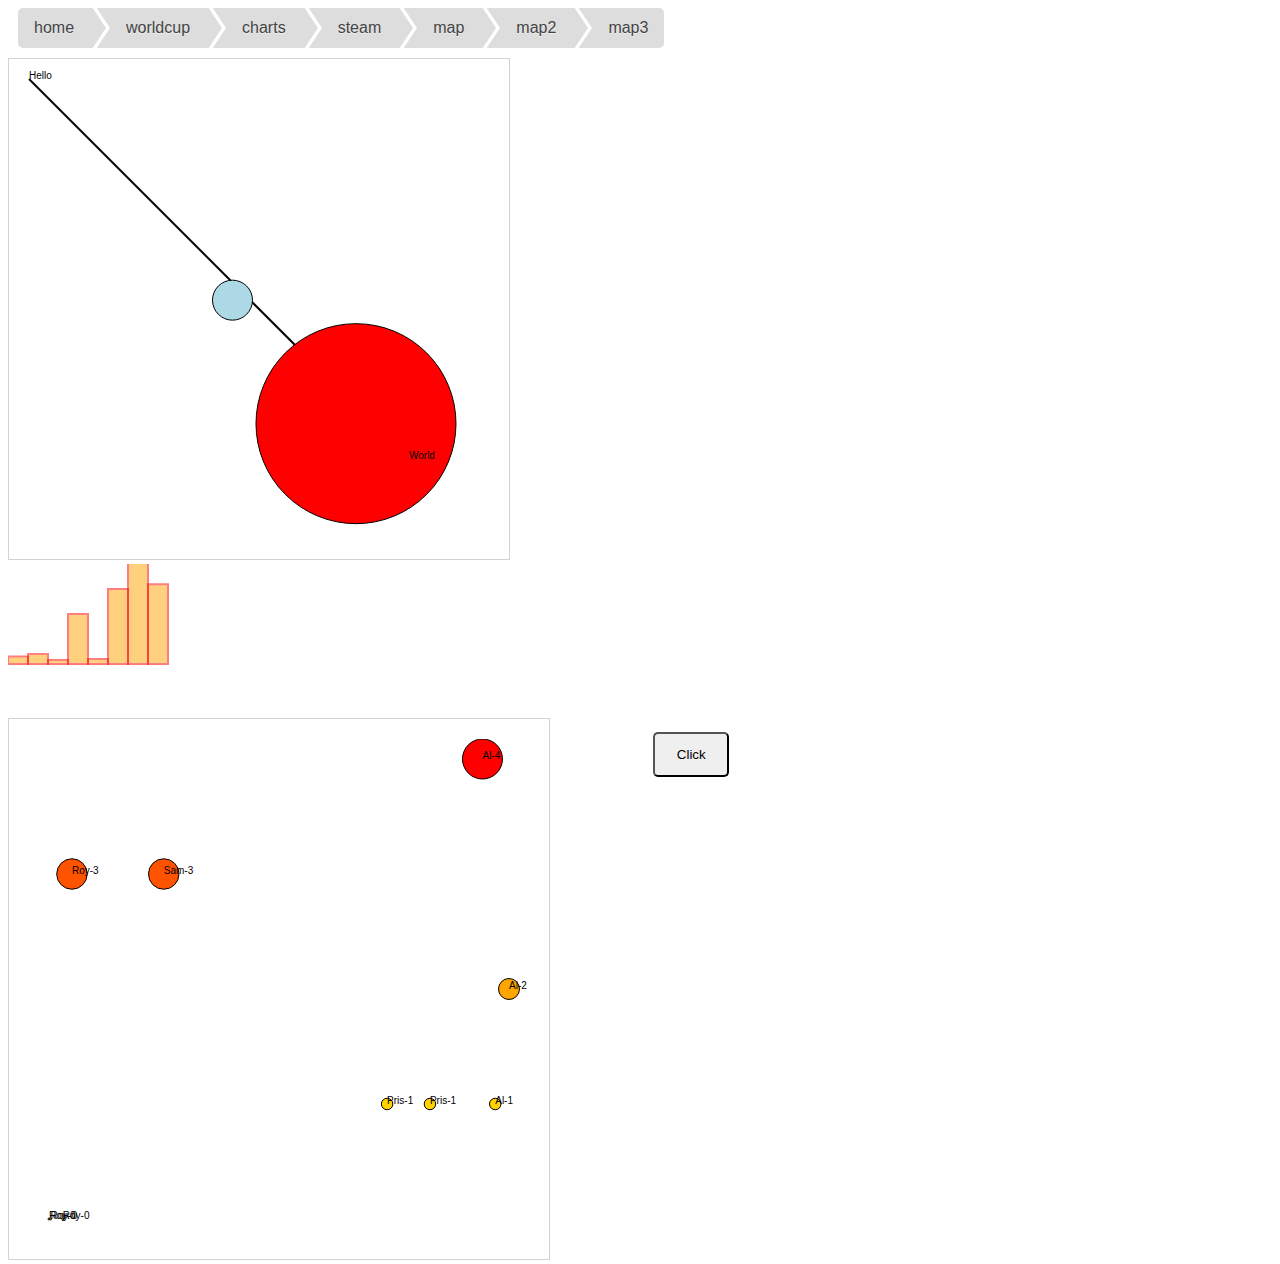
<file: index.html>
<!doctype html>
<html>
<head>
    <meta charset="utf-8">
    <meta name="description" content="">
    <meta name="viewport" content="width=device-width, initial-scale=1">
    <title>D3 inact</title>
    <link rel="stylesheet" href="css/style.css">
    <link type="text/css" rel="stylesheet" href="css/navbar.css" />

    <link rel="author" href="humans.txt">
</head>
<body>
    <div id="crouton">
        <ul>
            <li><a href="index.html">home</a></li>
            <li><a href="worldcup.html">worldcup</a></li>
            <li><a href="charts.html">charts</a></li>
            <li><a href="steam.html">steam</a></li>
            <li><a href="map.html">map</a></li>
            <li><a href="map2.html">map2</a></li>
            <li><a href="map3.html">map3</a></li>
        </ul>
    </div>
    <div id="vizcontainer">
        <svg style="width:500px;height:500px;border:1px lightgray solid;"></svg>
    </div>
    <div id="test"></div>
    <button>Click</button>
    <div id="tweets">
        <svg style="width:500px;height:500px;border:1px lightgray solid;"></svg>
    </div>



    <script src="js/d3.min.js"></script>
    <script src="js/graphs.js"></script>
</body>
</html>
</file>
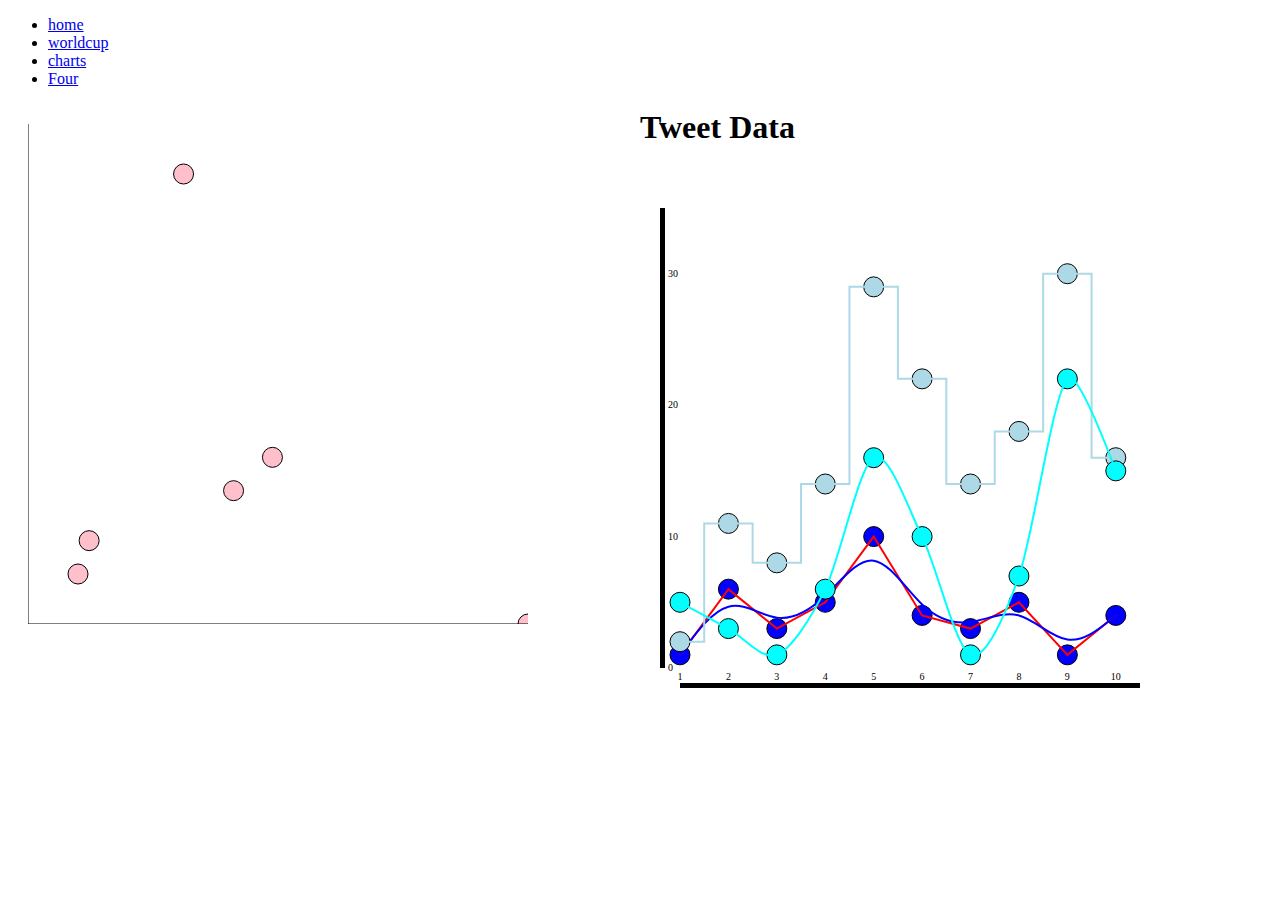
<file: charts.html>
<!doctype html>
<html>
<head>
    <meta charset="utf-8">
    <meta name="description" content="">
    <meta name="viewport" content="width=device-width, initial-scale=1">
    <title>D3 inact</title>
    <link rel="stylesheet" href="css/style.css">
    <link rel="author" href="humans.txt">
</head>
<body>
    <div id="crouton">
            <ul>
                <li><a href="index.html">home</a></li>
                <li><a href="worldcup.html">worldcup</a></li>
                <li><a href="charts.html">charts</a></li>
                <li><a href="#">Four</a></li>
            </ul>
        </div>
    <div id="chartcontainer">
        <svg style="width:500px;height:500px;"></svg>
    </div>
    <h1>Tweet Data</h1>
    <div id="tweets">
        <svg style="width:500px;height:500px;"></svg>
    </div>



    <script src="js/d3.min.js"></script>
    <script src="js/charts.js"></script>
</body>
</html>
</file>
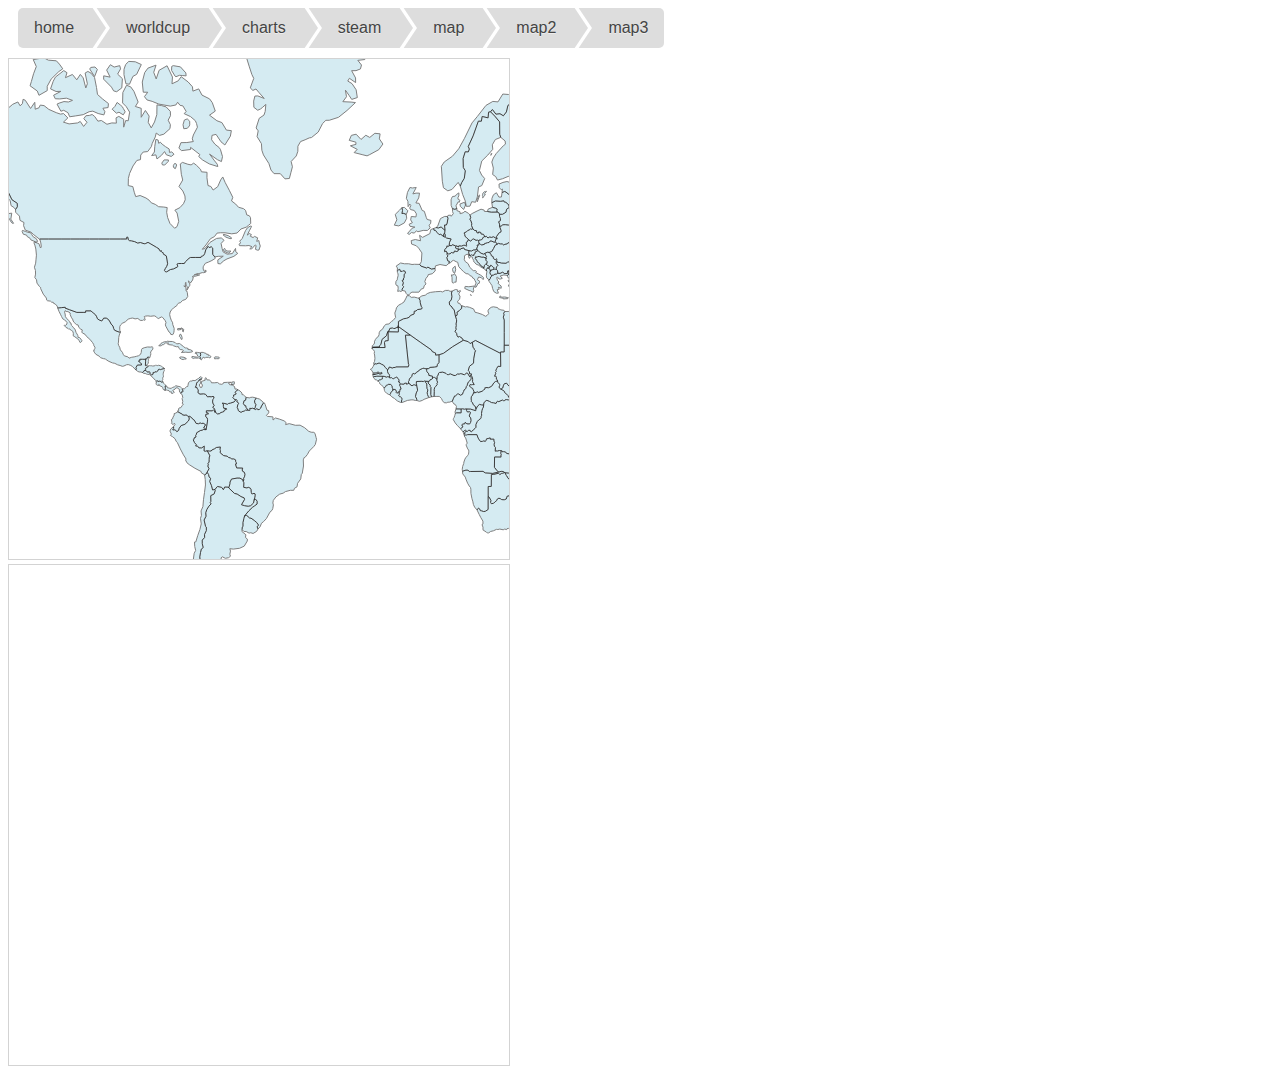
<file: map.html>
<!doctype html>
<html>
<head>
    <meta charset="utf-8">
    <meta name="description" content="">
    <meta name="viewport" content="width=device-width, initial-scale=1">
    <title>D3 inact</title>
    <link rel="stylesheet" href="css/map.css">
    <link type="text/css" rel="stylesheet" href="css/navbar.css" />
    <link rel="author" href="humans.txt">
</head>
<body>
    <div id="crouton">
        <ul>
            <li><a href="index.html">home</a></li>
            <li><a href="worldcup.html">worldcup</a></li>
            <li><a href="charts.html">charts</a></li>
            <li><a href="steam.html">steam</a></li>
            <li><a href="map.html">map</a></li>
            <li><a href="map2.html">map2</a></li>
            <li><a href="map3.html">map3</a></li>
        </ul>
    </div>
    <div id="map">
        <svg style="width:500px;height:500px;border:1px lightgray solid;"></svg>
    </div>
    <div id="tweets">
        <svg style="width:500px;height:500px;border:1px lightgray solid;"></svg>
    </div>

    <script src="js/d3.min.js"></script>
    <script src="js/queue.js"></script>
    <script src="js/hexbin.min.js"></script>
    <script src="js/d3.geo.projection.min.js"></script>
    <script src="js/map.js"></script>
</body>
</html>
</file>
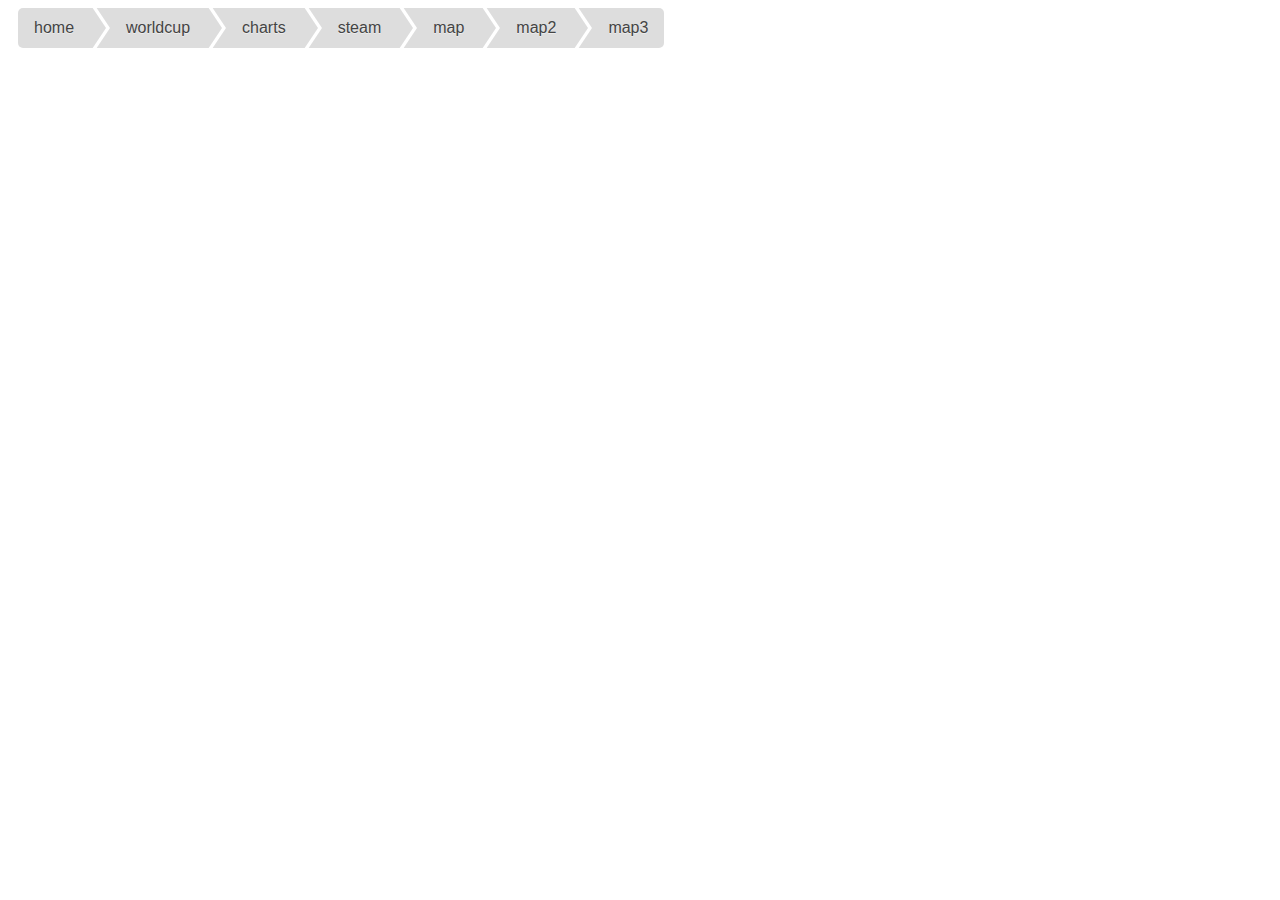
<file: map2.html>
<!DOCTYPE html>
<meta charset="utf-8">
    <link type="text/css" rel="stylesheet" href="css/navbar.css" />
<style>

.country {
  fill: #b8b8b8;
  stroke: #fff;
  stroke-width: .5px;
  stroke-linejoin: round;
}

.graticule {
  fill: none;
  stroke: #000;
  stroke-opacity: .3;
  stroke-width: .5px;
}

.graticule-outline {
  fill: none;
  stroke: #333;
  stroke-width: 1.5px;
}

svg {
  fill: none;
}

text {
  font-family: "Helvetica Neue", Helvetica, Arial, sans-serif;
  font-size: 18px;
  font-weight: bold;
  text-anchor: middle;
}

</style>
<div id="crouton">
        <ul>
            <li><a href="index.html">home</a></li>
            <li><a href="worldcup.html">worldcup</a></li>
            <li><a href="charts.html">charts</a></li>
            <li><a href="steam.html">steam</a></li>
            <li><a href="map.html">map</a></li>
            <li><a href="map2.html">map2</a></li>
            <li><a href="map3.html">map3</a></li>
        </ul>
    </div>
<h1></h1>
<div id="map"></div>
<script src="//d3js.org/d3.v3.min.js"></script>
<script src="//d3js.org/queue.v1.min.js"></script>
<script src="//d3js.org/topojson.v1.min.js"></script>
<script src="js/jquery-2.2.0.min.js"></script>
<!-- <script src="js/map2.js"></script> -->
<script src="js/map4.js"></script>
</file>
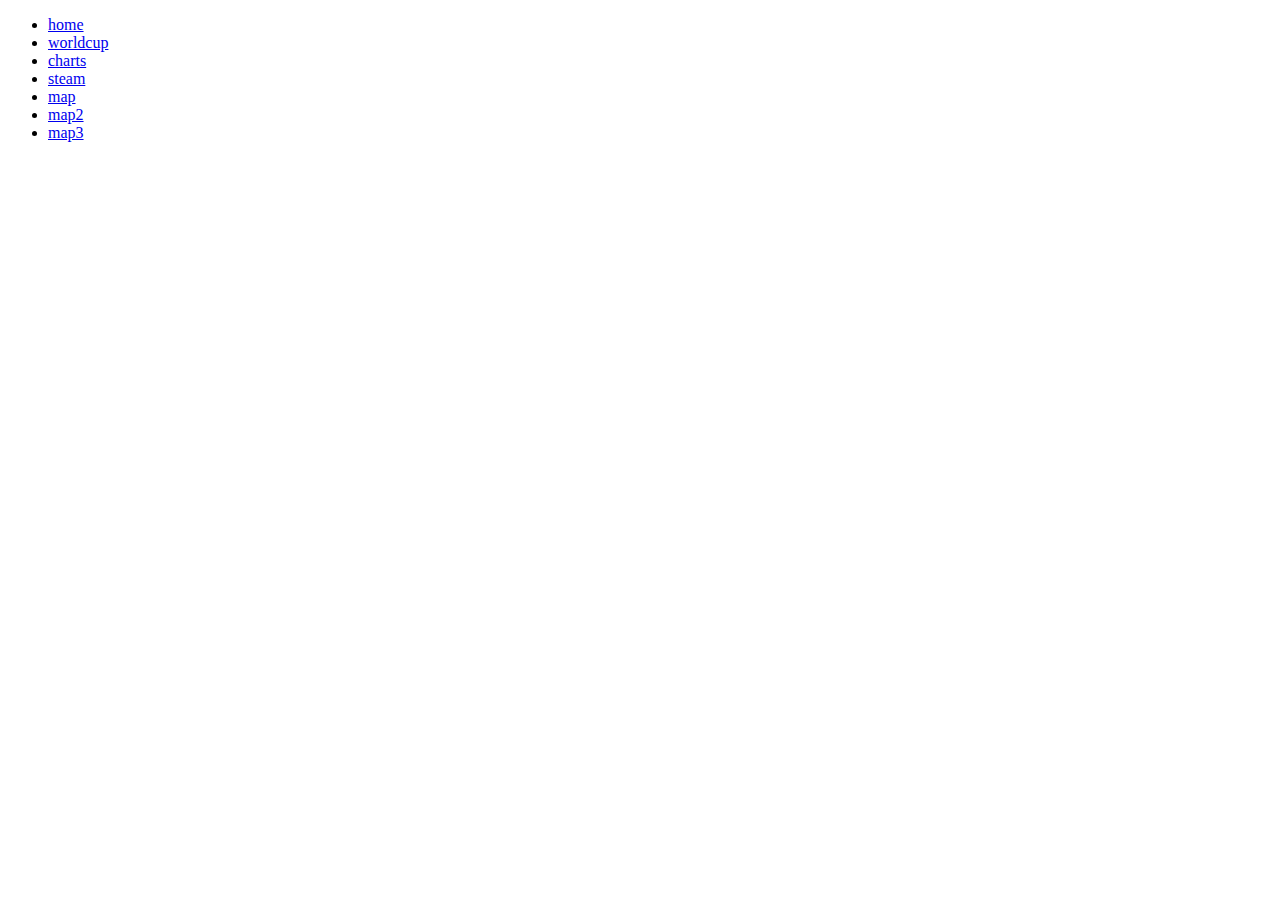
<file: map3.html>
<!DOCTYPE html>
<meta charset="utf-8">
<style>

h1 {
  position: absolute;
  top: 500px;
  font-family: "Helvetica Neue", Helvetica, Arial, sans-serif;
  font-size: 18px;
  text-align: center;
  width: 960px;
}
.country {
  fill: #b8b8b8;
  stroke: #fff;
  stroke-width: .5px;
  stroke-linejoin: round;
}

.graticule {
  fill: none;
  stroke: #000;
  stroke-opacity: .3;
  stroke-width: .5px;
}

.graticule-outline {
  fill: none;
  stroke: #333;
  stroke-width: 1.5px;
}

</style>
<div id="crouton">
        <ul>
            <li><a href="index.html">home</a></li>
            <li><a href="worldcup.html">worldcup</a></li>
            <li><a href="charts.html">charts</a></li>
            <li><a href="steam.html">steam</a></li>
            <li><a href="map.html">map</a></li>
            <li><a href="map2.html">map2</a></li>
            <li><a href="map3.html">map3</a></li>
        </ul>
    </div>
<h1></h1>
<div id="content"></div>
<script src="//d3js.org/d3.v3.min.js"></script>
<script src="//d3js.org/queue.v1.min.js"></script>
<script src="//d3js.org/topojson.v1.min.js"></script>
<script src="js/jquery-2.2.0.min.js"></script>
<script src="js/map3.js"></script>
</file>
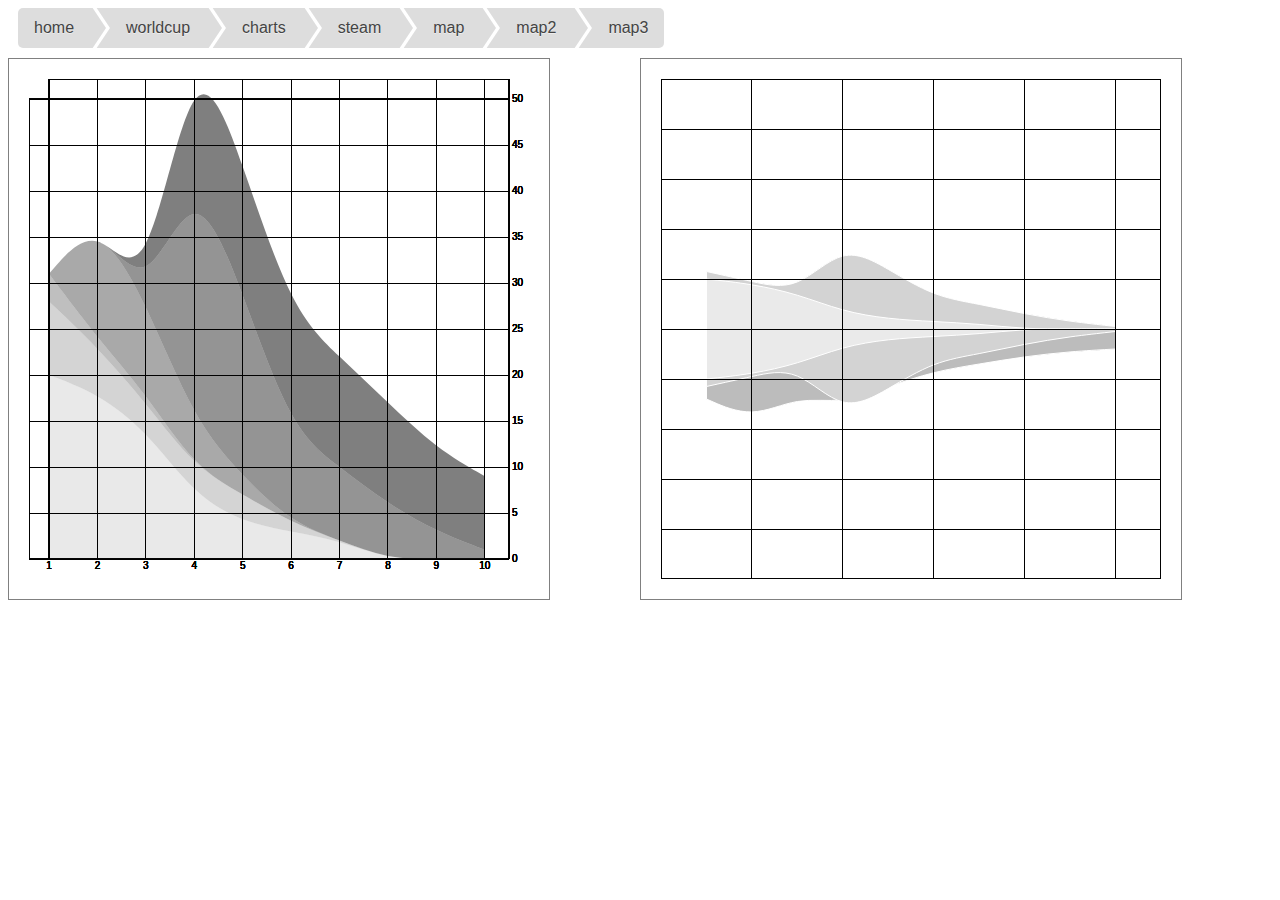
<file: steam.html>
<!doctype html>
<html>
<head>
    <meta charset="utf-8">
    <meta name="description" content="">
    <meta name="viewport" content="width=device-width, initial-scale=1">
    <title>D3 inact</title>
    <link rel="stylesheet" href="css/style.css">
      <link type="text/css" rel="stylesheet" href="css/navbar.css" />

    <link rel="author" href="humans.txt">
</head>
<style>
  svg {
    height: 500px;
    width: 500px;
    border: 1px solid gray;
  }
line {
  shape-rendering: crispEdges;
  stroke: #000000;
  }

line.minor  {
  stroke: #777777;
  stroke-dasharray: 2,2;
}

path.domain {
  fill: none;
  stroke: black;
}

</style>
<body>
    <div id="crouton">
        <ul>
            <li><a href="index.html">home</a></li>
            <li><a href="worldcup.html">worldcup</a></li>
            <li><a href="charts.html">charts</a></li>
            <li><a href="steam.html">steam</a></li>
            <li><a href="map.html">map</a></li>
            <li><a href="map2.html">map2</a></li>
            <li><a href="map3.html">map3</a></li>
        </ul>
    </div>
    <div class="row">
        <div id="steam">
            <svg style="width:500px;height:500px;"></svg>
        </div>
        <div id="steam2">
            <svg style="width:500px;height:500px;"></svg>
        </div>
    </div>

    <script src="js/d3.min.js"></script>
    <script src="js/colorbrewer.min.js" type="text/JavaScript"></script>
    <script src="js/movies.js"></script>
</body>
</html>
</file>
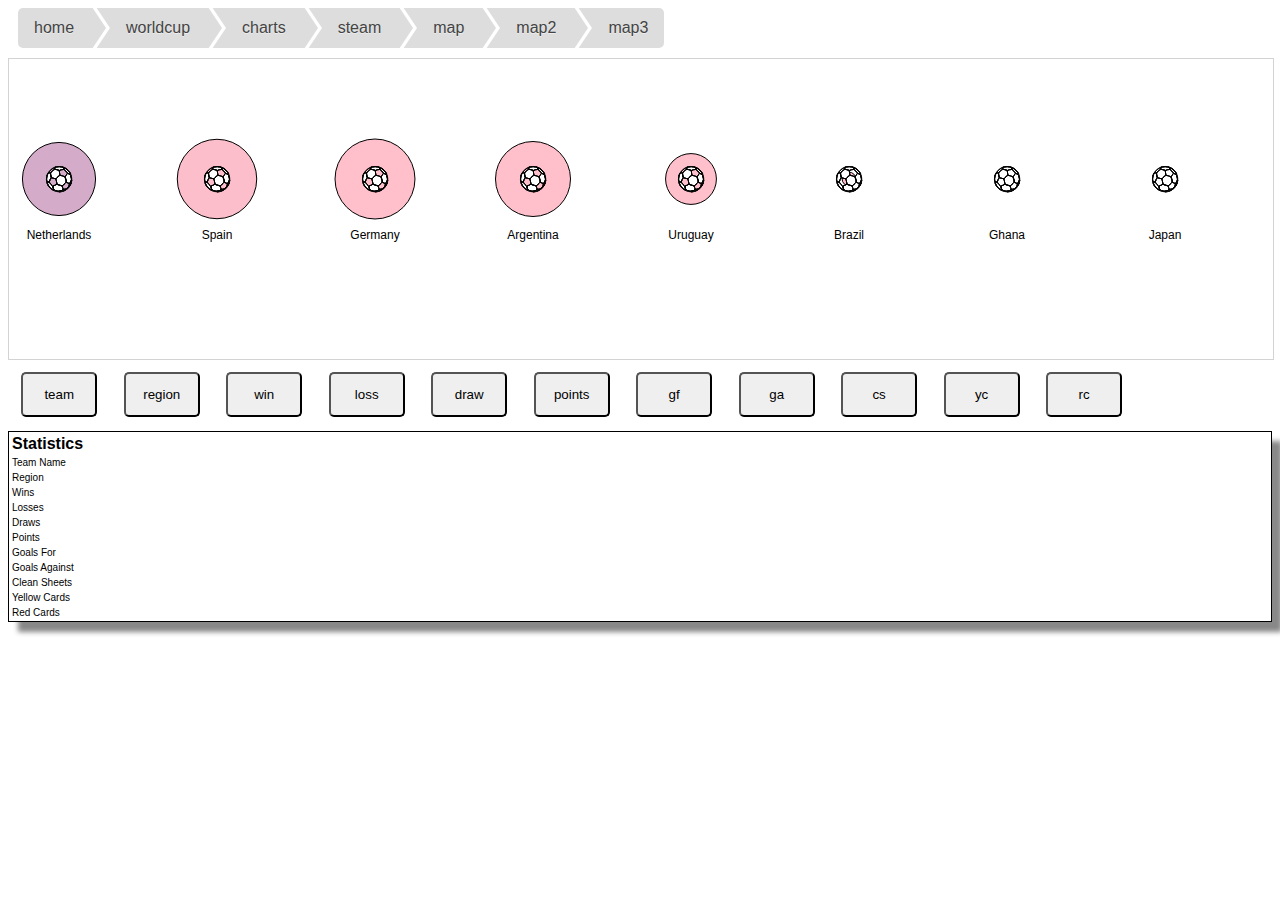
<file: worldcup.html>
<html>
<head>
    <title>World Cup 2010</title>
    <meta charset="utf-8" />
    <link type="text/css" rel="stylesheet" href="css/style.css" />
    <link type="text/css" rel="stylesheet" href="css/navbar.css" />
</head>
<body onload="WC.createSoccerViz()">
   <div id="crouton">
        <ul>
            <li><a href="index.html">home</a></li>
            <li><a href="worldcup.html">worldcup</a></li>
            <li><a href="charts.html">charts</a></li>
            <li><a href="steam.html">steam</a></li>
            <li><a href="map.html">map</a></li>
            <li><a href="map2.html">map2</a></li>
            <li><a href="map3.html">map3</a></li>
        </ul>
    </div>
    <div id="viz">
        <svg style="border:1px lightgray solid;" />
    </div>
    <div id="controls" />
    <script src="js/d3.min.js" type="text/javascript"></script>
    <script src="js/colorbrewer.min.js" type="text/javascript"></script>
    <script src="js/worldcup.js" type="text/javascript"></script>
</body>
</html>
</file>
<file: css/style.css>
#viz {
    width: 100%;
    height: 300px;
}
#header {
    text-align: center;
}
#chartcontainer svg, #tweets svg,
#steam svg,
#steam2 svg {
    padding: 20px;
}
#chartcontainer, 
#tweets,
#steam,
#steam2 {
    width: 50%  ;
    float: left;
}

text {
    font-size: 10px;
}
g > text.active {
    font-size: 40px;
}
circle {
    fill: pink;
    stroke: black;
    stroke-width: 1px;
}
circle.active {
    fill: red;
}
circle.inactive {
    fill: gray;
}
button:active, .active {
    border-radius: 5px;
    background: black;
    color: white;
}
button {
    width: 6%;
    margin: 1em;
    padding: 1em;
    border-radius: 5px;
}
#modal {
    z-index:1;
    background: white;
    border: 1px black solid;
    box-shadow: 10px 10px 5px #888888;
}
tr {
    border: 1px gray solid;
}
td {
    font-size: 10px;
}
td.data {
    font-weight: 900;
  }
</file>
<file: css/navbar.css>
/* --------- navbar -------- */
* {
    font-family: sans-serif;
}

#crouton ul {
    margin: 0 0 10px 0 ;
    padding: 0;
    overflow: hidden;
    width: 100%;
    list-style: none;
}

#crouton li {
    float: left;
    margin: 0 10px;
}

#crouton a {
    background: #ddd;
  padding: .7em 1em;
  float: left;
  text-decoration: none;
  color: #444;
  text-shadow: 0 1px 0 rgba(255,255,255,.5);
  position: relative;
}

#crouton li:first-child a {
    border-top-left-radius: 5px;
    border-bottom-left-radius: 5px;
}

#crouton li:last-child a {
    border-top-right-radius: 5px;
    border-bottom-right-radius: 5px;
}

#crouton a:hover {
    background: #99db76;
}

#crouton li:not(:first-child) > a::before {
    content: "";
    position: absolute;
    top: 50%;
    margin-top: -1.5em;   
    border-width: 1.5em 0 1.5em 1em;
    border-style: solid;
    border-color: #ddd #ddd #ddd transparent;
    left: -1em;
}

#crouton li:not(:first-child) > a:hover::before {
    border-color: #99db76 #99db76 #99db76 transparent;
}

#crouton li:not(:last-child) > a::after {
  content: "";
  position: absolute;
  top: 50%;
  margin-top: -1.5em;   
  border-top: 1.5em solid transparent;
  border-bottom: 1.5em solid transparent;
  border-left: 1em solid #ddd;
  right: -1em;
}

#crouton li:not(:last-child) > a:hover::after {
    border-left-color: #99db76;
}
</file>
<file: css/map.css>
path.countries {
     stroke-width: 1;
     stroke: black;
     opacity: .5;
     fill: red;
}
circle.cities {
     stroke-width: 1;
     stroke: black;
     fill: white;
}
circle.centroid {
     fill: red;
     pointer-events: none;
}
rect.bbox {
     fill: none;
     stroke-dasharray: 5 5;
     stroke: black;
     stroke-width: 2;
     pointer-events: none;
}
path.graticule {
     fill: none;
     stroke-width: 1;
     stroke: black;
}
path.graticule.outline {
     stroke: black;
}
</file>
